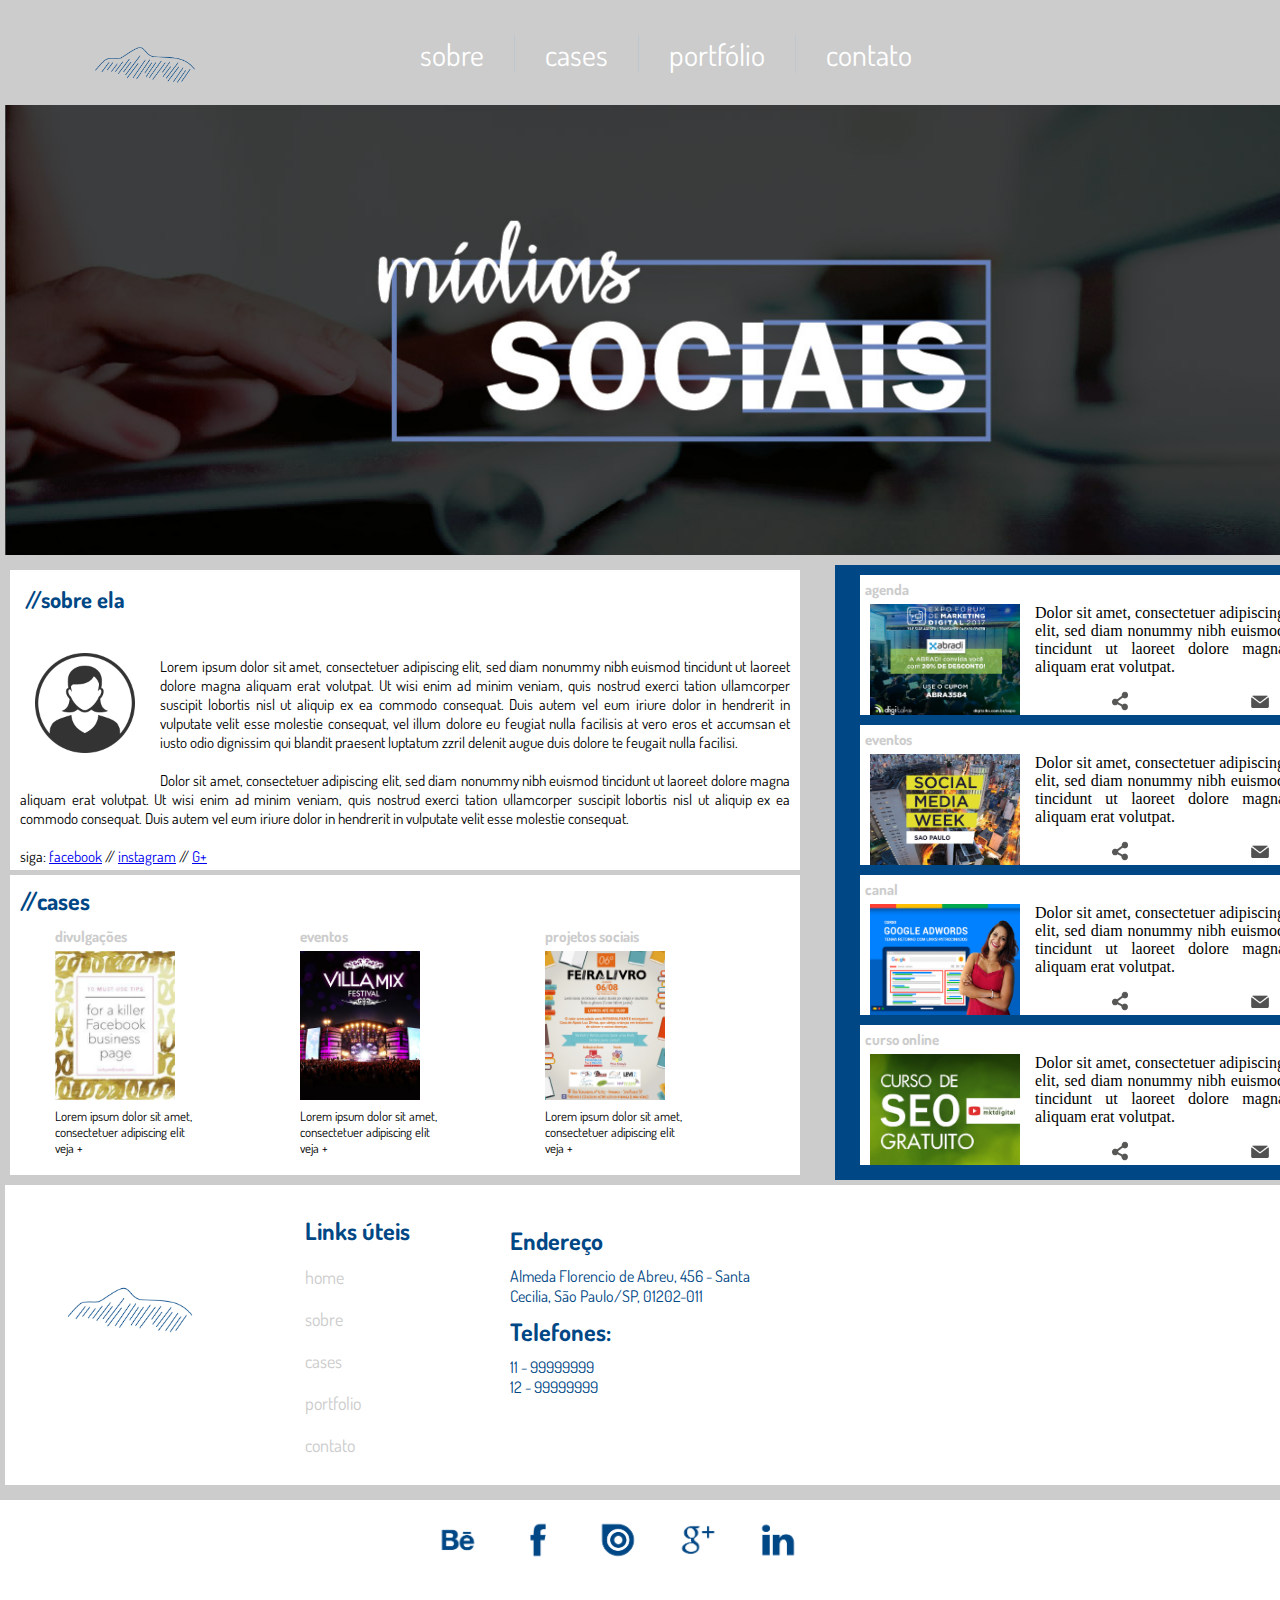
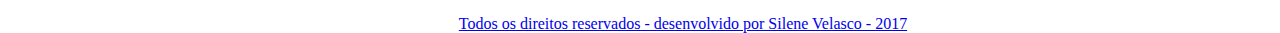
<file: index.html>
<!DOCTYPE html>
<html lang="pt-br">
<head>
		<meta charset="utf-8">
		<tittle></tittle>
		<link rel="stylesheet" type="text/css" href="css/style.css">
		<link href="https://fonts.googleapis.com/css?family=Dosis" rel="stylesheet">
</head>
		<body>
			<main class="container">
			<header class="topo">
				<div class="logo">
					<img src="imagens/logo.png">		
				</div>

				<nav class="menu">
					<ul>
						<li><a href="sobre.html">sobre</a></li>
						<li><a href="imagens.html">cases</a></li>
						<li><a href="portfolio.html">portfólio</a></li>
						<li class="semBorda"><a href="contato.html">contato</a></li>
					</ul>
				</nav>
				
			</header> <!--fim topo /-->
				<section class="banner">
					<img src="imagens/banner_principal.jpg" alt="Tela de computador, profissional de design utilizando mesa digitalizadora">
				</section> <!--fim topo /-->

				<section class="content">
					<div class="contentLeft">
						<article class="sobre">
							<header>
								<h2> //sobre ela </h2>
							</header>
							<img src="imagens/aboutme.png" alt="logotipo">
							<br>
							<p>Lorem ipsum dolor sit amet, consectetuer adipiscing elit, sed diam nonummy nibh euismod tincidunt ut laoreet dolore magna aliquam erat volutpat. Ut wisi enim ad minim veniam, quis nostrud exerci tation ullamcorper suscipit lobortis nisl ut aliquip ex ea commodo consequat. Duis autem vel eum iriure dolor in hendrerit in vulputate velit esse molestie consequat, vel illum dolore eu feugiat nulla facilisis at vero eros et accumsan et iusto odio dignissim qui blandit praesent luptatum zzril delenit augue duis dolore te feugait nulla facilisi.
							<br>
							<br>
							Dolor sit amet, consectetuer adipiscing elit, sed diam nonummy nibh euismod tincidunt ut laoreet dolore magna aliquam erat volutpat. Ut wisi enim ad minim veniam, quis nostrud exerci tation ullamcorper suscipit lobortis nisl ut aliquip ex ea commodo consequat. Duis autem vel eum iriure dolor in hendrerit in vulputate velit esse molestie consequat.
							<br>
							<br>
							siga: <a href="x">facebook</a> // <a href="x">instagram</a> // <a href="x">G+</a>

							</p>
						</article>
						
						<article class="galeria">
						<header>
							<h2>//cases</h2>
						</header>
							<ul class="galeriaBox">
								<li>
									<header>
										<h3>divulgações</h3>
									</header>
								<img src="imagens/post1.jpg" alt="divulgacoes">
									<p>Lorem ipsum dolor sit amet, consectetuer adipiscing elit<br>veja +</p>

								</li>

								<li>
									<header>
										<h3>eventos</h3>
									</header>
								<img src="imagens/post2.jpg" alt="eventos">
									<p>Lorem ipsum dolor sit amet, consectetuer adipiscing elit<br>veja +</p>
								</li>

								<li>
									<header>
										<h3>projetos sociais</h3>
									</header>
								<img src="imagens/post3.jpg" alt="projetosocial">
									<p>Lorem ipsum dolor sit amet, consectetuer adipiscing elit<br>veja +</p>
								</li>
							</ul>	
								
						</article>
					</div>
					<aside class="news">	
						<article class="newsBox">
							<header>
								<h3>agenda</h3>
							</header>
							<img src="imagens/anuncio1.jpg" align="abradi">
								<p>
									Dolor sit amet, consectetuer adipiscing elit, sed diam nonummy nibh euismod tincidunt ut laoreet dolore magna aliquam erat volutpat.
								</p>
							<footer class="compartilhar">
								<ul>
									<li><img src="imagens/comp.png" alt="compartilharFB"></li>
									<li><img src="imagens/email.png" alt="email"></li>
								</ul>
							</footer>
						</article>

						<article class="newsBox">
							<header>
								<h3>eventos</h3>
							</header>
							<img src="imagens/anuncio2.jpg" align="abradi">
								<p>
									Dolor sit amet, consectetuer adipiscing elit, sed diam nonummy nibh euismod tincidunt ut laoreet dolore magna aliquam erat volutpat.
								</p>
							<footer class="compartilhar">
								<img src="imagens/comp.png" alt="compartilharFB">
								<img src="imagens/email.png" alt="email">
							</footer>	
						</article>

						<article class="newsBox">
							<header>
								<h3>canal</h3>
							</header>
							<img src="imagens/anuncio3.jpg" align="abradi">
								<p>
									Dolor sit amet, consectetuer adipiscing elit, sed diam nonummy nibh euismod tincidunt ut laoreet dolore magna aliquam erat volutpat.
								</p>
							<footer class="compartilhar">
								<img src="imagens/comp.png" alt="compartilharFB">
								<img src="imagens/email.png" alt="email">
							</footer>	
						</article>

						<article class="newsBox">
							<header>
								<h3>curso online</h3>
							</header>
							<img src="imagens/anuncio4.jpg" align="abradi">
								<p>
									Dolor sit amet, consectetuer adipiscing elit, sed diam nonummy nibh euismod tincidunt ut laoreet dolore magna aliquam erat volutpat.
								</p>
							<footer class="compartilhar">
								<img src="imagens/comp.png" alt="compartilharFB">
								<img src="imagens/email.png" alt="email">
							</footer>	
						</article>

					</aside>

				</section>
				<footer class="rodape">

					<section class="linha1">			
					<img src="imagens/logo.png" alt="logotipo">
						<nav class="link">
						<h2>Links úteis</h2>
						<ul>
							<li><a href="home.html">home</a></li>
							<li><a href="sobre.html">sobre</a></li>
							<li><a href="imagens.html">cases</a></li>
							<li><a href="portfolio.html">portfolio</a></li>
							<li><a href="contato.html">contato</a></li>
						</ul>	
						</nav>
							<article  class="endereco">
								<h2 class="titulo">Endereço</h2>
								<p> Almeda Florencio de Abreu, 456 - Santa Cecilia, São Paulo/SP, 01202-011</p>
								<h2 class="titulo">Telefones:</h2>
								<p> 11 - 99999999</p>
								<p> 12 - 99999999</p>
							</article>
						<article class="mapa">
							<iframe src="https://www.google.com/maps/embed?pb=!1m18!1m12!1m3!1d3656.089713340368!2d-46.628085684477846!3d-23.601115284663095!2m3!1f0!2f0!3f0!3m2!1i1024!2i768!4f13.1!3m3!1m2!1s0x94ce5bc9945995b3%3A0x97ba3f97a4e488c9!2sR.+Corredeira%2C+235+-+Bosque+da+Sa%C3%BAde%2C+S%C3%A3o+Paulo+-+SP%2C+04127-140!5e0!3m2!1spt-BR!2sbr!4v1507231795901" width="400" height="300" frameborder="0" style="border:0" allowfullscreen></iframe>
							
						</article>
					</section>
					<section class="linha2">
						<ul>
							<li><a href="#"><img src="imagens/icon-01.png" alt="behance"></li>
							<li><a href="#"><img src="imagens/icon-02.png" alt="facebook"></li>
							<li><a href="#"><img src="imagens/icon-03.png" alt="issu"></li>
							<li><a href="#"><img src="imagens/icon-04.png" alt="gplus"></li>
							<li><a href="#"><img src="imagens/icon-05.png" alt="linkedin"></li>
						</ul>
						<p>
							Todos os direitos reservados - desenvolvido por Silene Velasco - 2017
						</p>
					</section>
				</footer>
			</main>
		</body>

</html>
</file>
<file: css/style.css>
*{
	margin: 0;
	padding: 0;
	list-style-type: none;
}
.container{
	width: 1366px;
	height: 1500px;
	background: #ccc;
	margin: 0 auto;
}
.topo{
	width: 1356px;
	height: 100px;
	margin-left: 5px;
	padding-top: 5px;
}
.logo{
	width: 120px;
	height: 90px;
	margin-left: 50px;
	float: left;
	color: #fff;
	text-align: center;
	font-size: 30px;
}
.logo img{
	width: 120px;
	margin-left: 30px;
}
.menu{
	width: 1100px;
	height: 90px;
	float: left;
	margin-left: 55px;
	text-align: center;
	font-size: 30px;
}
.menu ul{
	list-style-type: none;
	margin-left: 160px;
	margin-top: 30px;
}
.menu li{
	float:left;
	border-right: 1px solid #BEC7CE;
}
.semBorda{
	border-right: none !important;
}
.menu a{
	padding: 15px 30px;
	text-decoration: none;
	color: #fff;
	font-family: 'Dosis', sans-serif;
}
.menu a:hover{
	color: #004785;
}
.banner{
	width: 1356px;
	height: 450px;
	background: #00F;
	margin-left: 5px;
}
.banner img{
	width: 1356px;
	height: 450px;
}
.content{
	width: 1356px;
	height: 620px;
	background: #ccc;
	margin-left: 5px;
	padding-top: 10px;
}
.contentLeft{
	width: 800px;
	height: 610px;
	background: #ccc;
	padding-top: 5px;
	float: left;
}
.sobre{
	width: 790px;
	height: 300px;
	background: #fff;
	margin-left: 5px;
	font-family: 'Dosis', sans-serif;
	font-size: 15px;
}
.sobre p{
	margin: 10px 10px 10px 10px;
	text-align: justify;
}
.sobre h2{
	padding: 15px;
	color: #004785;
}
.sobre img{
	width: 100px;
	margin: 25px 25px
	25px 25px;
	float: left;

}
.galeria{
	width: 790px;
	height: 300px;
	background: #fff;
	margin-left: 5px;
	margin-top: 5px;
	font-family: 'Dosis', sans-serif;
}
.galeria h2{
	padding: 10px;
	color: #004785;
}
.galeria h3{
	text-align: left;
	color: #ccc;
}
.galeriaBox img{
	width: 120px;
	margin-top: 5px;
	margin-bottom: 5px
}
.galeriaBox{
	list-style-type: none;
}
.galeriaBox li{
	width: 200px;
	float: left;
	margin-left: 45px;
	font-size: 13px;
	text-align: left;
}
.news{

	width: 500px;
	height: 615px;
	background: #004785;
	float: left;
	margin-left: 30px;

}
.newsBox{
	width: 450px;
	height: 140px;
	background: #fff;
	margin-left: 25px;
	margin-top: 10px;

}
.newsBox h3{
	font-size: 15px;
	padding: 5px;
	font-family: 'Dosis', sans-serif;
	margin-top: 10px;
	text-align: left;
	color: #ccc;
}
.newsBox img{
	width: 150px;
	margin-left: 10px;
	float: left;
}
.newsBox img:hover{
	opacity: 0.8;
}
.newsBox p{
	width: 250px;
	float: left;
	margin-left: 15px;
	text-align: justify;
}
.compartilhar ul{
	list-style-type: none;

}
.compartilhar img{
	width: 20px;
	margin-left: 60px;
	padding: 15px 30px;
;
}
.compartilhar img:hover{
	transform: scale (1.1);
}
.email img{
	margin-left: -15px;
}

.email img:hover{
	transform: scale (1.1);
}
.cor1{
	background: #002c4f;
}
.rodape{
	width: 1356px;
	height: 300px;
	background: #fff;
	margin-left: 5px;
}
.linha1{
	width: 1356px;
	height: 300px;
}
.linha1 img{
	width: 150px;
	margin-left: 50px;
	margin-top: 50px;
	float: left;
}
.link{
	float: left;
	margin-top: 30px;
	margin-left: 100px;
	font-family: 'Dosis', sans-serif;
}
.link h2{
	text-align: center;
	color: #004785;
}
.link a{
	font-size: 18px;
	color: #ccc;
	padding-top: 20px;
	padding-bottom: 20px;
	text-decoration: none;
}
.link a:hover{
	color: #004785;
}
.link li{
	margin-top: 20px;
}
.titulo{
	color: #fff;
	padding-top: 5px;
	padding-bottom: 10px;
	margin-top: 5px;
}
.endereco{
	width: 250px;
	float: left;
	margin-top: 30px;
	margin-left: 100px;
	color: #004785;
	font-family:'Dosis', sans-serif;
}
.endereco h2{
	color:#004785;
}
.mapa{
	float: left;
	margin-left: 150px;
	margin-top: 30px;
}
.mapa iframe{
	width: 250px;
	height: 250px;
}
.linha2 img{
	width: 50px;
}
.linha2 ul{
	width: 500px;
	height: 70px;
	margin: 30px auto;
}
.linha2 li{
	float: left;
	margin-right: 30px;
}
.linha2 p{
	text-align: center;
	color: ##004785;
}





/* OBSERVAÇÃO ---> ordem: PADDING OU MARGIN
margin-top: 10px;
margin-right: 10px;
margin-bottom: 20px;
margin-left: 50px;
margin: 10px, 10px, 20px, 50px;
#fff = branco
#ccc = cinza
#000 = preto
*/
</file>
